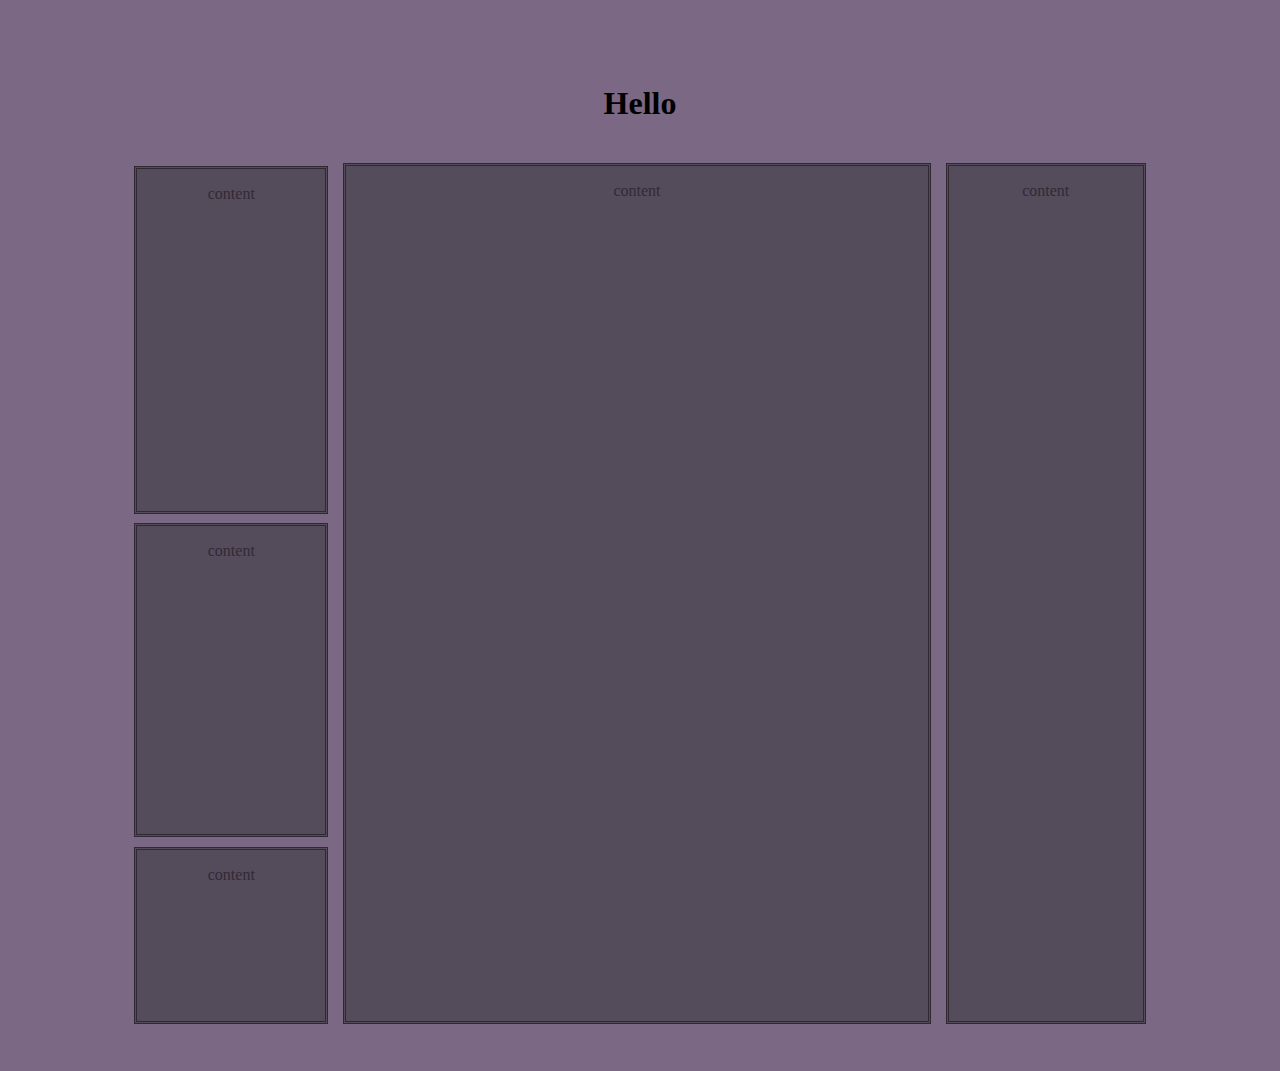
<file: index.html>
<!DOCTYPE html>
<html lang="en">
<head>
    <link href="https://cdn.jsdelivr.net/npm/bootstrap@5.3.0-alpha1/dist/css/bootstrap.min.css" rel="stylesheet" integrity="sha384-4TwU1OLFXQvdZF3+3CeF4sk9Nzi+r/fWn/xIE0l9pUynw5l2Ot59IyzV0SKT0I5f" crossorigin="anonymous">
    <meta charset="UTF-8">
    <title>Welcome</title>
    <style>
        body {
        background-color: #7A6885;
        //background-image: url('bg.jpg');
        background-size: 100% 100%;
        }

        .wrapper {
        margin-top: 5%;
        margin-left: 10%;
        margin-right: 10%;
        height: 1000px;
        }

        .header {
        display: flex;
        justify-content: center;
        }

        .main {
        display: flex;
        height: 90%;
        justify-content: center;
        align-items: center;
        }

        .box {
        background-color: #3B3A35;
        opacity: 0.6;
        }

        .left {
            flex: 1;
            height: 95%;

            text-align: center;
        }

        .centre {
            flex: 3;
            height: 95%;
            border-style: double;
            text-align: center;
            margin-left: 15px;
            margin-right: 15px;
            background-color: #3B3A3F;
            opacity: 0.6;
        }

        .right {
            flex: 1;
            height: 95%;
            border-style: double;
            text-align: center;
            background-color: #3B3A3F;
            opacity: 0.6;
        }

    </style>
</head>
<body>

<div class="wrapper">

    <div class="header" id="header">
        <div id="box">
            <h1>Hello</h1>
        </div>
    </div>

    <div class="main">
            <div class="left">

                <div class="top" style="border-style: double; background-color: #3B3A3F; opacity: 0.6; height: 40%">
                    <p>content</p>
                </div>

                <div class="middle"  style="border-style: double; margin-top: 5%;background-color: #3B3A3F; opacity: 0.6; height: 36%">
                    <p>content</p>
                </div>

                <div class="bottom" style="border-style: double; margin-top: 5%; background-color: #3B3A3F; opacity: 0.6; height: 20%">
                    <p>content</p>
                </div>
            </div>

            <div class="centre">
                <div>
                    <p>content</p>
                </div>
            </div>

            <div class="right">
                <div>
                    <p>content</p>
                </div>
            </div>
    </div>

</div>

</body>
</html>
</file>
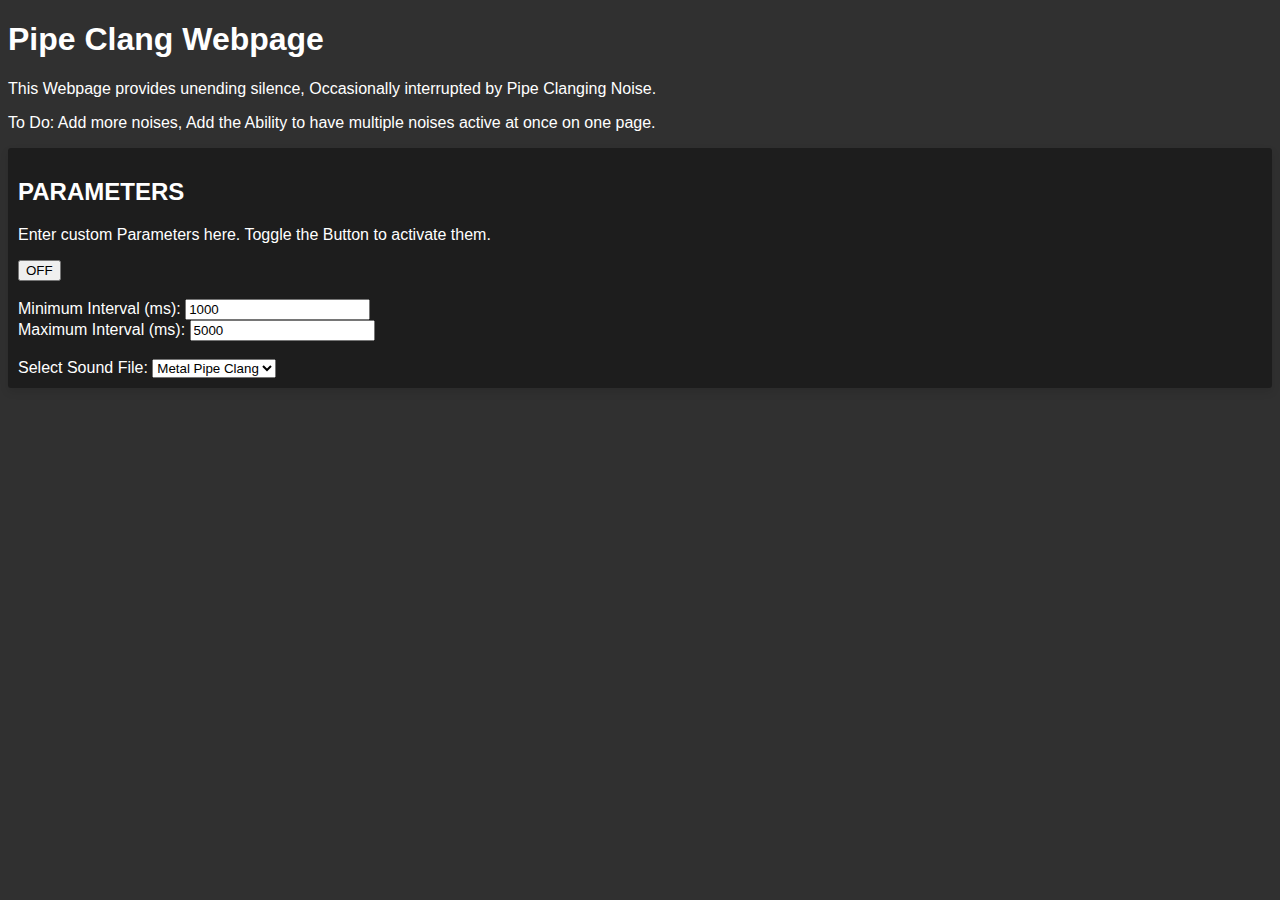
<file: NoiseMaker.html>
<!DOCTYPE html>
<html lang="en">
<head>
    <meta charset="UTF-8">
    <meta name="viewport" content="width=device-width, initial-scale=1.0">
    <title>Silence Interruped by Sound</title>
    <link href="https://cdn.jsdelivr.net/npm/bootstrap@5.3.0-alpha1/dist/css/bootstrap.min.css" rel="stylesheet" integrity="sha384-4TwU1OLFXQvdZF3+3CeF4sk9Nzi+r/fWn/xIE0l9pUynw5l2Ot59IyzV0SKT0I5f" crossorigin="anonymous">

    <style>
        body {
            background-color: #303030; /* Light grey background */
            font-family: 'Segoe UI', Tahoma, Geneva, Verdana, sans-serif; /* Modern white font */
            color: #ffffff; /* White text color */
        }
        /* Custom CSS to center align container */
        .center-container {
            display: flex;
            justify-content: center;
            align-items: center;
            min-height: 50vh;
        }
        .card {
            background-color: #1d1d1d; /* White background for card */
            text-align: left;
            color: #ffffff; /* Black text color */
            border-radius: 3px; /* Rounded corners */
            box-shadow: 0px 4px 8px rgba(0, 0, 0, 0.1); /* Shadow effect */
            padding: 10px;
        }
    </style>


</head>

<body>
    <div class="container">
        <div class="row">
            <div class="col-md-6">
                <h1>Pipe Clang Webpage</h1>
                <p>This Webpage provides unending silence, Occasionally interrupted by Pipe Clanging Noise.</p>
                <p>To Do: Add more noises, Add the Ability to have multiple noises active at once on one page.</p>
            </div>
            <div class="col-md-6">
                <div class="card">
                    <div class="card-body">
                        <h2 class="card-title">PARAMETERS</h2>
                        <p class="card-text">Enter custom Parameters here. Toggle the Button to activate them.</p>
                        
                        <button id="toggleSound" class="btn btn-danger">OFF</button> <!-- Initial state: OFF -->
                        <br><br>
                        <label for="minInterval">Minimum Interval (ms): </label>
                        <input type="number" id="minInterval" value="1000">
                        <br>
                        <label for="maxInterval">Maximum Interval (ms): </label>
                        <input type="number" id="maxInterval" value="5000">
                        <br><br>
                        <label for="soundFile">Select Sound File: </label>
                        <select id="soundFile">
                            <option value="metal-pipe-clang.mp3">Metal Pipe Clang</option>
                            <!-- Add more options for other sound files -->
                        </select>
                    </div>
                </div>
            </div>
        </div>
    </div>

    <!-- JavaScript -->
    <script src="noise.js"></script> <!-- Include JavaScript file -->
</body>
</html>
</html>
</file>
